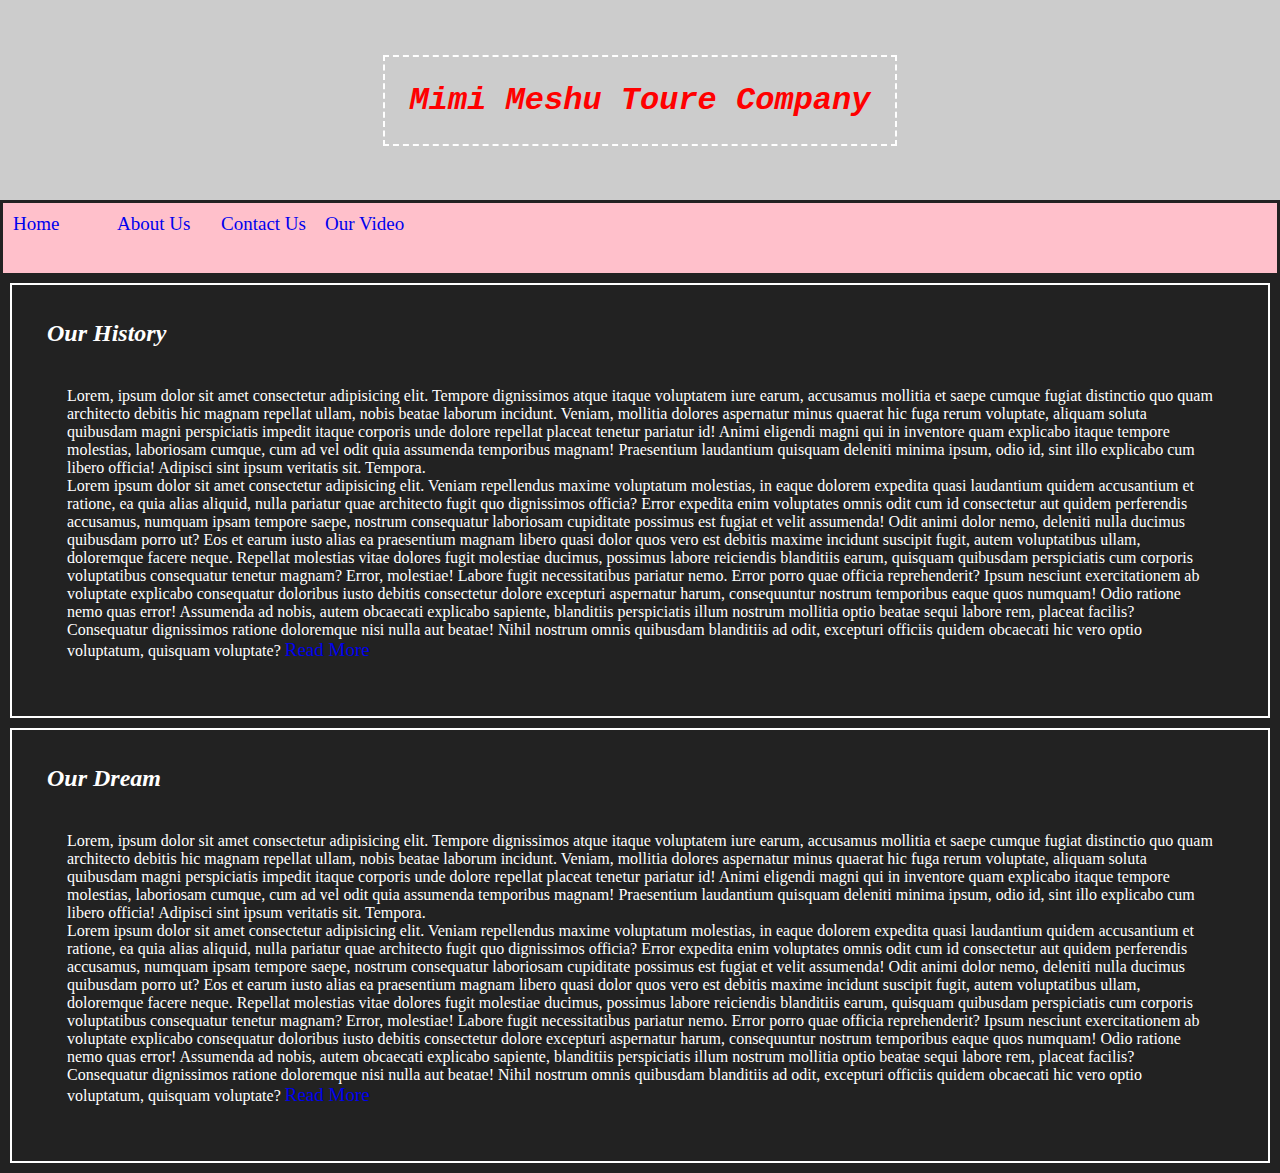
<file: about.html>
<!DOCTYPE html>
<html lang="en">

<head>
    <meta charset="UTF-8">
    <meta name="viewport" content="width=device-width, initial-scale=1.0">
    <meta http-equiv="X-UA-Compatible" content="ie=edge">
    <link rel="shourtcut icon" href="image/icon.png">
    <link rel="stylesheet" href="css/main.css">
</head>

<body>
    <header>
        <div class="logo">
            <h1>Mimi Meshu Toure Company</h1>
        </div>
        
    </header>
    <nav>
            <ul>
                <a href="index.html" id="home">Home</a>
                <a href="about.html" id="about">About Us</a>
                <a href="contact.html" id="contact">Contact Us</a>
                <a href="video.html">Our Video</a>

            </ul>
        </nav>
        <main>
<section class="main-section">
    <h2>Our History</h2>
    <p class="title">
        Lorem, ipsum dolor sit amet consectetur adipisicing elit. Tempore dignissimos atque itaque voluptatem iure earum, accusamus mollitia et saepe cumque fugiat distinctio quo quam architecto debitis hic magnam repellat ullam, nobis beatae laborum incidunt. Veniam, mollitia dolores aspernatur minus quaerat hic fuga rerum voluptate, aliquam soluta quibusdam magni perspiciatis impedit itaque corporis unde dolore repellat placeat tenetur pariatur id! Animi eligendi magni qui in inventore quam explicabo itaque tempore molestias, laboriosam cumque, cum ad vel odit quia assumenda temporibus magnam! Praesentium laudantium quisquam deleniti minima ipsum, odio id, sint illo explicabo cum libero officia! Adipisci sint ipsum veritatis sit. Tempora.
  <br>
  Lorem ipsum dolor sit amet consectetur adipisicing elit. Veniam repellendus maxime voluptatum molestias, in eaque dolorem expedita quasi laudantium quidem accusantium et ratione, ea quia alias aliquid, nulla pariatur quae architecto fugit quo dignissimos officia? Error expedita enim voluptates omnis odit cum id consectetur aut quidem perferendis accusamus, numquam ipsam tempore saepe, nostrum consequatur laboriosam cupiditate possimus est fugiat et velit assumenda! Odit animi dolor nemo, deleniti nulla ducimus quibusdam porro ut? Eos et earum iusto alias ea praesentium magnam libero quasi dolor quos vero est debitis maxime incidunt suscipit fugit, autem voluptatibus ullam, doloremque facere neque. Repellat molestias vitae dolores fugit molestiae ducimus, possimus labore reiciendis blanditiis earum, quisquam quibusdam perspiciatis cum corporis voluptatibus consequatur tenetur magnam? Error, molestiae! Labore fugit necessitatibus pariatur nemo. Error porro quae officia reprehenderit? Ipsum nesciunt exercitationem ab voluptate explicabo consequatur doloribus iusto debitis consectetur dolore excepturi aspernatur harum, consequuntur nostrum temporibus eaque quos numquam! Odio ratione nemo quas error! Assumenda ad nobis, autem obcaecati explicabo sapiente, blanditiis perspiciatis illum nostrum mollitia optio beatae sequi labore rem, placeat facilis? Consequatur dignissimos ratione doloremque nisi nulla aut beatae! Nihil nostrum omnis quibusdam blanditiis ad odit, excepturi officiis quidem obcaecati hic vero optio voluptatum, quisquam voluptate?
        <a href="#">Read More</a>
    </p>
</section>

<section class="main-section">
        <h2>Our Dream</h2>
        <p class="title">
            Lorem, ipsum dolor sit amet consectetur adipisicing elit. Tempore dignissimos atque itaque voluptatem iure earum, accusamus mollitia et saepe cumque fugiat distinctio quo quam architecto debitis hic magnam repellat ullam, nobis beatae laborum incidunt. Veniam, mollitia dolores aspernatur minus quaerat hic fuga rerum voluptate, aliquam soluta quibusdam magni perspiciatis impedit itaque corporis unde dolore repellat placeat tenetur pariatur id! Animi eligendi magni qui in inventore quam explicabo itaque tempore molestias, laboriosam cumque, cum ad vel odit quia assumenda temporibus magnam! Praesentium laudantium quisquam deleniti minima ipsum, odio id, sint illo explicabo cum libero officia! Adipisci sint ipsum veritatis sit. Tempora.
      <br>
      Lorem ipsum dolor sit amet consectetur adipisicing elit. Veniam repellendus maxime voluptatum molestias, in eaque dolorem expedita quasi laudantium quidem accusantium et ratione, ea quia alias aliquid, nulla pariatur quae architecto fugit quo dignissimos officia? Error expedita enim voluptates omnis odit cum id consectetur aut quidem perferendis accusamus, numquam ipsam tempore saepe, nostrum consequatur laboriosam cupiditate possimus est fugiat et velit assumenda! Odit animi dolor nemo, deleniti nulla ducimus quibusdam porro ut? Eos et earum iusto alias ea praesentium magnam libero quasi dolor quos vero est debitis maxime incidunt suscipit fugit, autem voluptatibus ullam, doloremque facere neque. Repellat molestias vitae dolores fugit molestiae ducimus, possimus labore reiciendis blanditiis earum, quisquam quibusdam perspiciatis cum corporis voluptatibus consequatur tenetur magnam? Error, molestiae! Labore fugit necessitatibus pariatur nemo. Error porro quae officia reprehenderit? Ipsum nesciunt exercitationem ab voluptate explicabo consequatur doloribus iusto debitis consectetur dolore excepturi aspernatur harum, consequuntur nostrum temporibus eaque quos numquam! Odio ratione nemo quas error! Assumenda ad nobis, autem obcaecati explicabo sapiente, blanditiis perspiciatis illum nostrum mollitia optio beatae sequi labore rem, placeat facilis? Consequatur dignissimos ratione doloremque nisi nulla aut beatae! Nihil nostrum omnis quibusdam blanditiis ad odit, excepturi officiis quidem obcaecati hic vero optio voluptatum, quisquam voluptate?
            <a href="#">Read More</a>
        </p>
    </section>
    
        </main>
        </body>
        </html>
</file>
<file: css/main.css>
* {
    margin: 0;
    padding: 0;
}

body {
    background-color: #222;
}

.logo {
    height: 200px;
    background-color: #ccc;
    display: flex;
    flex: 0 1 50px;
    align-items: center;
    /*for vertical alignment*/
    justify-content: center;
}

.logo h1 {
    border: 2px dashed white;
    padding: 25px;
    font-family: 'Courier New', Courier, monospace;
    font-style: italic;
    color: red;
}

nav {
    background: pink;
    height: 50px;
    padding: 10px;
    position: sticky;
    top: 0px;
    right: 0;
    margin: 3px;
}

a {
    text-decoration: none;
    display: inline-block;
    width: 100px;
    font-size: 19px;
}

a:hover {
    color: red;
}

.main-section {
    min-height: 350px;
    padding: 25px;
    margin: 10px;
    border: 2px solid white;
}

p, h2, h3,h1 {
    color: white;
    padding: 10px;
}

h2 {
    font-style: italic;
}

img {
    width: 70%;
    height: 200px;
}

.title {
    color: white;
    margin: 20px;
}

footer {
    padding: 25px;
    border: 2px solid wheat;
}

footer ul {
    list-style: none;
    padding: 15px;
    color: white;
}

strong {
    text-decoration: underline;
    font-size: 2.5em;
}

/*for contact.html*/
.contact{
    width: 80%;
    margin: 0 auto;
    background-color: #ccc;
    padding: 50px;
}
input{
    width: 250px;
    padding: 10px;
    font-size: 15px;
    color: #222;
    border: 2px solid lightblue;
}
#btn{
    background: red;
    padding: 10px;
    border: none;
    color: white;
    font-size: 20px;
    text-align: center;
    border-radius: 50px;
    width: 200px;
    margin-left: 50px;
}

.net-video{
    width: 400px;
}
</file>
